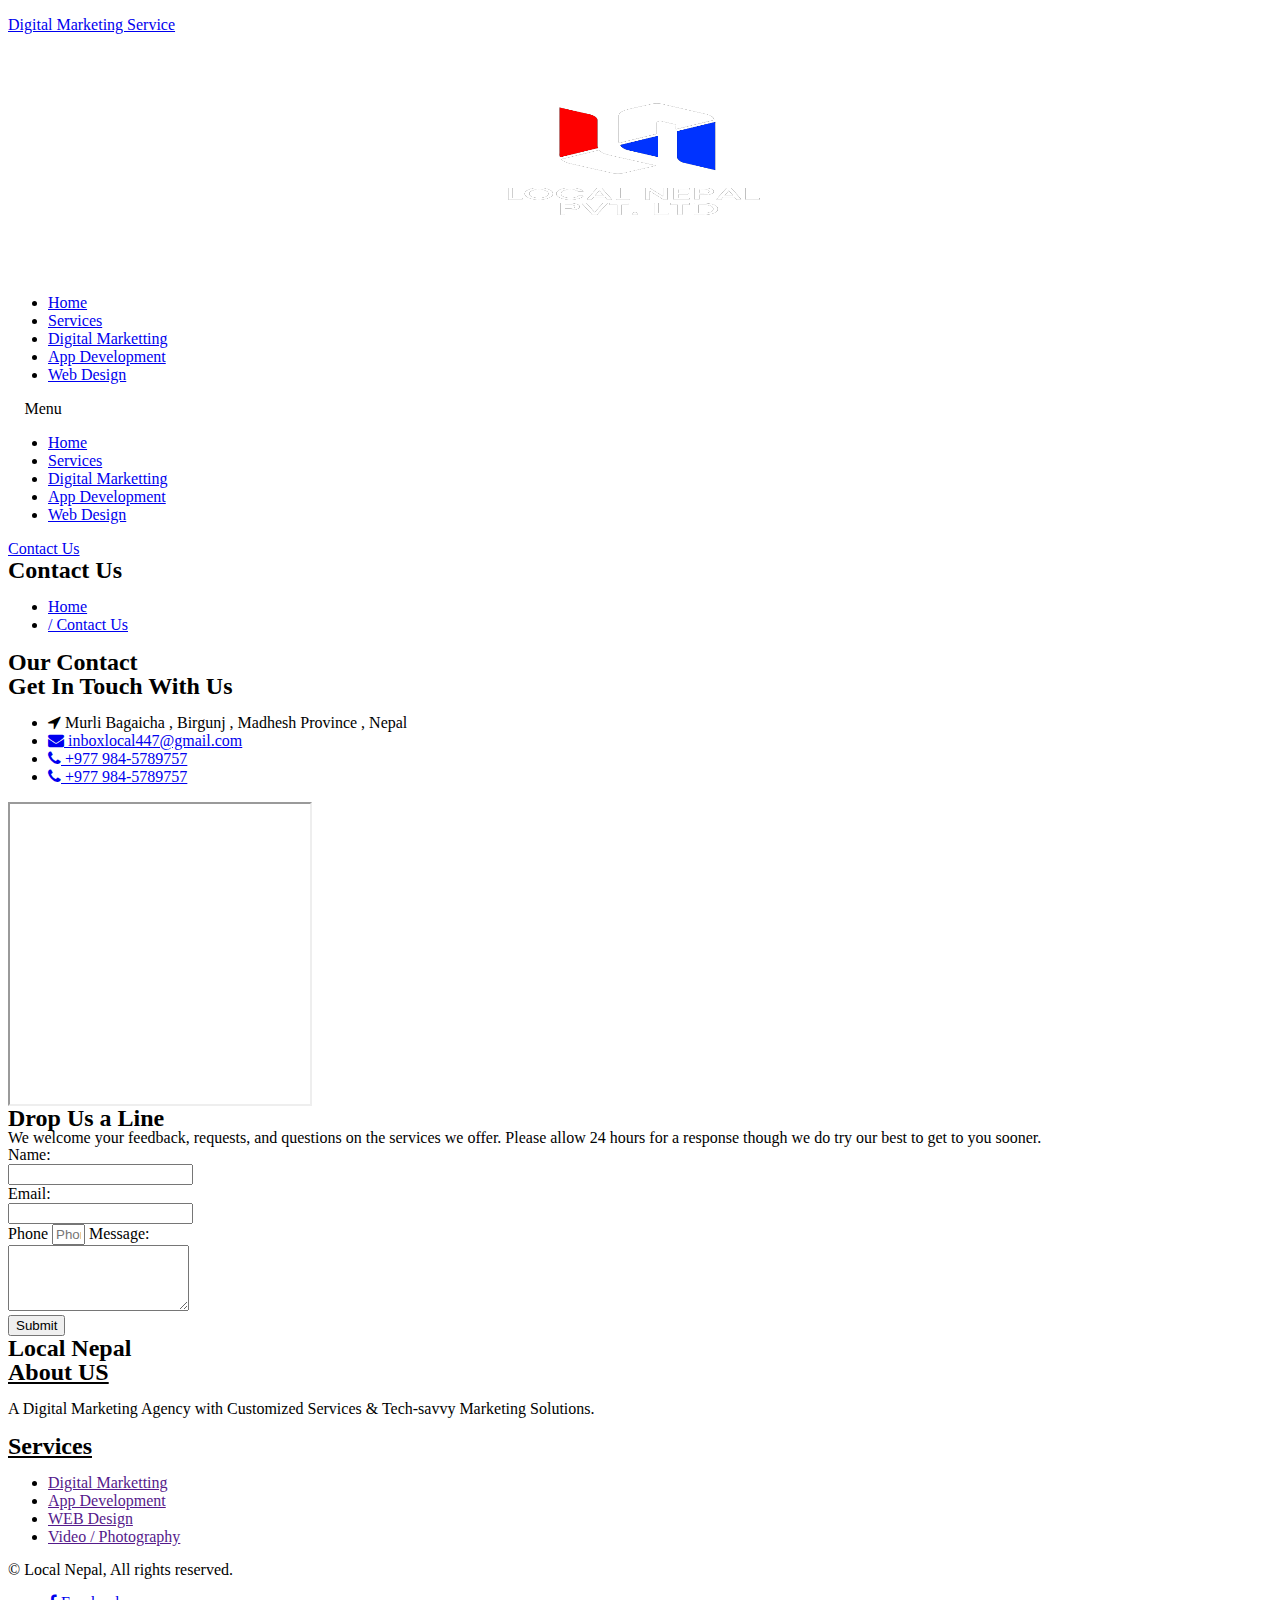
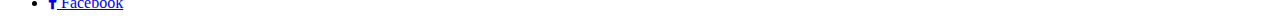
<file: contact.html>
<!DOCTYPE html>
<html lang="en-US" prefix="og: https://ogp.me/ns#">

<head>
    <meta charset="UTF-8" />
    <meta name="viewport" content="width=device-width, initial-scale=1" />
    <link rel="profile" href="http://gmpg.org/xfn/11" />
    <link rel="pingback" href="https://digital-marketingservice.com/xmlrpc.php" />

    <!-- Search Engine Optimization by Rank Math PRO - https://rankmath.com/ -->
    <title>Contact Us | Local Nepal</title>
    <meta name="description" content="If you’ve any questions related to our services, please contact Digital Marketing Service at +92 311 7583 246 &amp; we’ll get back to you as soon as possible!" />
    <meta name="robots" content="follow, index, max-snippet:-1, max-video-preview:-1, max-image-preview:large" />
    <link rel="canonical" href="contact.html" />
    <meta property="og:locale" content="en_US" />
    <meta property="og:type" content="article" />
    <meta property="og:title" content="Contact Us | Digital Marketing Service" />
    <meta property="og:description" content="If you’ve any questions related to our services, please contact Digital Marketing Service at +92 311 7583 246 &amp; we’ll get back to you as soon as possible!" />
    <meta property="og:url" content="contact.html" />
    <meta property="og:site_name" content="Digital Marketing Service" />
    <meta property="og:updated_time" content="2023-02-24T22:33:31-07:00" />
    <meta property="article:published_time" content="2021-06-03T06:22:41-07:00" />
    <meta property="article:modified_time" content="2023-02-24T22:33:31-07:00" />
    <meta name="twitter:card" content="summary_large_image" />
    <meta name="twitter:title" content="Contact Us | Digital Marketing Service" />
    <meta name="twitter:description" content="If you’ve any questions related to our services, please contact Digital Marketing Service at +92 311 7583 246 &amp; we’ll get back to you as soon as possible!" />
    <meta name="twitter:label1" content="Time to read" />
    <meta name="twitter:data1" content="Less than a minute" />
    <script type="application/ld+json" class="rank-math-schema-pro">
        {
            "@context": "https://schema.org",
            "@graph": [{
                "@type": ["ProfessionalService", "Organization"],
                "@id": "https://digital-marketingservice.com/#organization",
                "name": "Digital Marketing Service",
                "url": "https://digital-marketingservice.com",
                "logo": {
                    "@type": "ImageObject",
                    "@id": "wp-content\uploads\2022\04\cropped-Digital.png",
                    "url": "wp-content\uploads\2022\04\cropped-Digital.png",
                    "contentUrl": "wp-content\uploads\2022\04\cropped-Digital.png",
                    "caption": "Digital Marketing Service",
                    "inLanguage": "en-US",
                    "width": "500",
                    "height": "228"
                },
                "openingHours": ["Monday,Tuesday,Wednesday,Thursday,Friday,Saturday,Sunday 09:00-17:00"],
                "image": {
                    <!-- "@id": "wp-content\uploads\2022\04\cropped-Digital.png" -->
                }
            }, {
                "@type": "WebSite",
                "@id": "https://digital-marketingservice.com/#website",
                "url": "https://digital-marketingservice.com",
                "name": "Digital Marketing Service",
                "publisher": {
                    "@id": "https://digital-marketingservice.com/#organization"
                },
                "inLanguage": "en-US"
            }, {
                "@type": "WebPage",
                "@id": "contact.html#webpage",
                "url": "contact.html",
                "name": "Contact Us | Digital Marketing Service",
                "datePublished": "2021-06-03T06:22:41-07:00",
                "dateModified": "2023-02-24T22:33:31-07:00",
                "isPartOf": {
                    "@id": "https://digital-marketingservice.com/#website"
                },
                "inLanguage": "en-US"
            }, {
                "@type": "Person",
                "@id": "https://digital-marketingservice.com/author/admin/",
                "name": "admin",
                "url": "https://digital-marketingservice.com/author/admin/",
                "image": {
                    "@type": "ImageObject",
                    "@id": "https://secure.gravatar.com/avatar/7431fb9ab0f5abc7d41ee3e52b8997b1?s=96&amp;d=mm&amp;r=g",
                    "url": "https://secure.gravatar.com/avatar/7431fb9ab0f5abc7d41ee3e52b8997b1?s=96&amp;d=mm&amp;r=g",
                    "caption": "admin",
                    "inLanguage": "en-US"
                },
                "sameAs": ["https://digital-marketingservice.com"],
                "worksFor": {
                    "@id": "https://digital-marketingservice.com/#organization"
                }
            }, {
                "@type": "Article",
                "headline": "Contact Us | Digital Marketing Service",
                "datePublished": "2021-06-03T06:22:41-07:00",
                "dateModified": "2023-02-24T22:33:31-07:00",
                "author": {
                    "@id": "https://digital-marketingservice.com/author/admin/",
                    "name": "admin"
                },
                "publisher": {
                    "@id": "https://digital-marketingservice.com/#organization"
                },
                "description": "If you\u2019ve any questions related to our services, please contact Digital Marketing Service at +92 311 7583 246 &amp; we\u2019ll get back to you as soon as possible!",
                "name": "Contact Us | Digital Marketing Service",
                "@id": "contact.html#richSnippet",
                "isPartOf": {
                    "@id": "contact.html#webpage"
                },
                "inLanguage": "en-US",
                "mainEntityOfPage": {
                    "@id": "contact.html#webpage"
                }
            }]
        }
    </script>
    <!-- /Rank Math WordPress SEO plugin -->
    <link rel="stylesheet" href="https://cdnjs.cloudflare.com/ajax/libs/font-awesome/4.7.0/css/font-awesome.min.css">
    <link rel="alternate" type="application/rss+xml" title="Digital Marketing Service &raquo; Feed" href="https://digital-marketingservice.com/feed/" />
    <link rel="alternate" type="application/rss+xml" title="Digital Marketing Service &raquo; Comments Feed" href="https://digital-marketingservice.com/comments/feed/" />
    <script>
        window._wpemojiSettings = {
            "baseUrl": "https:\/\/s.w.org\/images\/core\/emoji\/14.0.0\/72x72\/",
            "ext": ".png",
            "svgUrl": "https:\/\/s.w.org\/images\/core\/emoji\/14.0.0\/svg\/",
            "svgExt": ".svg",
            "source": {
                "concatemoji": "https:\/\/digital-marketingservice.com\/wp-includes\/js\/wp-emoji-release.min.js?ver=6.3.1"
            }
        };
        /*! This file is auto-generated */
        ! function(i, n) {
            var o, s, e;

            function c(e) {
                try {
                    var t = {
                        supportTests: e,
                        timestamp: (new Date).valueOf()
                    };
                    sessionStorage.setItem(o, JSON.stringify(t))
                } catch (e) {}
            }

            function p(e, t, n) {
                e.clearRect(0, 0, e.canvas.width, e.canvas.height), e.fillText(t, 0, 0);
                var t = new Uint32Array(e.getImageData(0, 0, e.canvas.width, e.canvas.height).data),
                    r = (e.clearRect(0, 0, e.canvas.width, e.canvas.height), e.fillText(n, 0, 0), new Uint32Array(e.getImageData(0, 0, e.canvas.width, e.canvas.height).data));
                return t.every(function(e, t) {
                    return e === r[t]
                })
            }

            function u(e, t, n) {
                switch (t) {
                    case "flag":
                        return n(e, "\ud83c\udff3\ufe0f\u200d\u26a7\ufe0f", "\ud83c\udff3\ufe0f\u200b\u26a7\ufe0f") ? !1 : !n(e, "\ud83c\uddfa\ud83c\uddf3", "\ud83c\uddfa\u200b\ud83c\uddf3") && !n(e, "\ud83c\udff4\udb40\udc67\udb40\udc62\udb40\udc65\udb40\udc6e\udb40\udc67\udb40\udc7f", "\ud83c\udff4\u200b\udb40\udc67\u200b\udb40\udc62\u200b\udb40\udc65\u200b\udb40\udc6e\u200b\udb40\udc67\u200b\udb40\udc7f");
                    case "emoji":
                        return !n(e, "\ud83e\udef1\ud83c\udffb\u200d\ud83e\udef2\ud83c\udfff", "\ud83e\udef1\ud83c\udffb\u200b\ud83e\udef2\ud83c\udfff")
                }
                return !1
            }

            function f(e, t, n) {
                var r = "undefined" != typeof WorkerGlobalScope && self instanceof WorkerGlobalScope ? new OffscreenCanvas(300, 150) : i.createElement("canvas"),
                    a = r.getContext("2d", {
                        willReadFrequently: !0
                    }),
                    o = (a.textBaseline = "top", a.font = "600 32px Arial", {});
                return e.forEach(function(e) {
                    o[e] = t(a, e, n)
                }), o
            }

            function t(e) {
                var t = i.createElement("script");
                t.src = e, t.defer = !0, i.head.appendChild(t)
            }
            "undefined" != typeof Promise && (o = "wpEmojiSettingsSupports", s = ["flag", "emoji"], n.supports = {
                everything: !0,
                everythingExceptFlag: !0
            }, e = new Promise(function(e) {
                i.addEventListener("DOMContentLoaded", e, {
                    once: !0
                })
            }), new Promise(function(t) {
                var n = function() {
                    try {
                        var e = JSON.parse(sessionStorage.getItem(o));
                        if ("object" == typeof e && "number" == typeof e.timestamp && (new Date).valueOf() < e.timestamp + 604800 && "object" == typeof e.supportTests) return e.supportTests
                    } catch (e) {}
                    return null
                }();
                if (!n) {
                    if ("undefined" != typeof Worker && "undefined" != typeof OffscreenCanvas && "undefined" != typeof URL && URL.createObjectURL && "undefined" != typeof Blob) try {
                        var e = "postMessage(" + f.toString() + "(" + [JSON.stringify(s), u.toString(), p.toString()].join(",") + "));",
                            r = new Blob([e], {
                                type: "text/javascript"
                            }),
                            a = new Worker(URL.createObjectURL(r), {
                                name: "wpTestEmojiSupports"
                            });
                        return void(a.onmessage = function(e) {
                            c(n = e.data), a.terminate(), t(n)
                        })
                    } catch (e) {}
                    c(n = f(s, u, p))
                }
                t(n)
            }).then(function(e) {
                for (var t in e) n.supports[t] = e[t], n.supports.everything = n.supports.everything && n.supports[t], "flag" !== t && (n.supports.everythingExceptFlag = n.supports.everythingExceptFlag && n.supports[t]);
                n.supports.everythingExceptFlag = n.supports.everythingExceptFlag && !n.supports.flag, n.DOMReady = !1, n.readyCallback = function() {
                    n.DOMReady = !0
                }
            }).then(function() {
                return e
            }).then(function() {
                var e;
                n.supports.everything || (n.readyCallback(), (e = n.source || {}).concatemoji ? t(e.concatemoji) : e.wpemoji && e.twemoji && (t(e.twemoji), t(e.wpemoji)))
            }))
        }((window, document), window._wpemojiSettings);
    </script>
    <style>
        img.wp-smiley,
        img.emoji {
            display: inline !important;
            border: none !important;
            box-shadow: none !important;
            height: 1em !important;
            width: 1em !important;
            margin: 0 0.07em !important;
            vertical-align: -0.1em !important;
            background: none !important;
            padding: 0 !important;
        }
    </style>
    <link rel='stylesheet' id='wp-block-library-css' href='https://digital-marketingservice.com/wp-includes/css/dist/block-library/style.min.css?ver=6.3.1' media='all' />
    <style id='classic-theme-styles-inline-css'>
        /*! This file is auto-generated */

        .wp-block-button__link {
            color: #fff;
            background-color: #32373c;
            border-radius: 9999px;
            box-shadow: none;
            text-decoration: none;
            padding: calc(.667em + 2px) calc(1.333em + 2px);
            font-size: 1.125em
        }

        .wp-block-file__button {
            background: #32373c;
            color: #fff;
            text-decoration: none
        }
    </style>
    <style id='global-styles-inline-css'>
        body {
            --wp--preset--color--black: #000000;
            --wp--preset--color--cyan-bluish-gray: #abb8c3;
            --wp--preset--color--white: #ffffff;
            --wp--preset--color--pale-pink: #f78da7;
            --wp--preset--color--vivid-red: #cf2e2e;
            --wp--preset--color--luminous-vivid-orange: #ff6900;
            --wp--preset--color--luminous-vivid-amber: #fcb900;
            --wp--preset--color--light-green-cyan: #7bdcb5;
            --wp--preset--color--vivid-green-cyan: #00d084;
            --wp--preset--color--pale-cyan-blue: #8ed1fc;
            --wp--preset--color--vivid-cyan-blue: #0693e3;
            --wp--preset--color--vivid-purple: #9b51e0;
            --wp--preset--gradient--vivid-cyan-blue-to-vivid-purple: linear-gradient(135deg, rgba(6, 147, 227, 1) 0%, rgb(155, 81, 224) 100%);
            --wp--preset--gradient--light-green-cyan-to-vivid-green-cyan: linear-gradient(135deg, rgb(122, 220, 180) 0%, rgb(0, 208, 130) 100%);
            --wp--preset--gradient--luminous-vivid-amber-to-luminous-vivid-orange: linear-gradient(135deg, rgba(252, 185, 0, 1) 0%, rgba(255, 105, 0, 1) 100%);
            --wp--preset--gradient--luminous-vivid-orange-to-vivid-red: linear-gradient(135deg, rgba(255, 105, 0, 1) 0%, rgb(207, 46, 46) 100%);
            --wp--preset--gradient--very-light-gray-to-cyan-bluish-gray: linear-gradient(135deg, rgb(238, 238, 238) 0%, rgb(169, 184, 195) 100%);
            --wp--preset--gradient--cool-to-warm-spectrum: linear-gradient(135deg, rgb(74, 234, 220) 0%, rgb(151, 120, 209) 20%, rgb(207, 42, 186) 40%, rgb(238, 44, 130) 60%, rgb(251, 105, 98) 80%, rgb(254, 248, 76) 100%);
            --wp--preset--gradient--blush-light-purple: linear-gradient(135deg, rgb(255, 206, 236) 0%, rgb(152, 150, 240) 100%);
            --wp--preset--gradient--blush-bordeaux: linear-gradient(135deg, rgb(254, 205, 165) 0%, rgb(254, 45, 45) 50%, rgb(107, 0, 62) 100%);
            --wp--preset--gradient--luminous-dusk: linear-gradient(135deg, rgb(255, 203, 112) 0%, rgb(199, 81, 192) 50%, rgb(65, 88, 208) 100%);
            --wp--preset--gradient--pale-ocean: linear-gradient(135deg, rgb(255, 245, 203) 0%, rgb(182, 227, 212) 50%, rgb(51, 167, 181) 100%);
            --wp--preset--gradient--electric-grass: linear-gradient(135deg, rgb(202, 248, 128) 0%, rgb(113, 206, 126) 100%);
            --wp--preset--gradient--midnight: linear-gradient(135deg, rgb(2, 3, 129) 0%, rgb(40, 116, 252) 100%);
            --wp--preset--font-size--small: 13px;
            --wp--preset--font-size--medium: 20px;
            --wp--preset--font-size--large: 36px;
            --wp--preset--font-size--x-large: 42px;
            --wp--preset--spacing--20: 0.44rem;
            --wp--preset--spacing--30: 0.67rem;
            --wp--preset--spacing--40: 1rem;
            --wp--preset--spacing--50: 1.5rem;
            --wp--preset--spacing--60: 2.25rem;
            --wp--preset--spacing--70: 3.38rem;
            --wp--preset--spacing--80: 5.06rem;
            --wp--preset--shadow--natural: 6px 6px 9px rgba(0, 0, 0, 0.2);
            --wp--preset--shadow--deep: 12px 12px 50px rgba(0, 0, 0, 0.4);
            --wp--preset--shadow--sharp: 6px 6px 0px rgba(0, 0, 0, 0.2);
            --wp--preset--shadow--outlined: 6px 6px 0px -3px rgba(255, 255, 255, 1), 6px 6px rgba(0, 0, 0, 1);
            --wp--preset--shadow--crisp: 6px 6px 0px rgba(0, 0, 0, 1);
        }

        :where(.is-layout-flex) {
            gap: 0.5em;
        }

        :where(.is-layout-grid) {
            gap: 0.5em;
        }

        body .is-layout-flow>.alignleft {
            float: left;
            margin-inline-start: 0;
            margin-inline-end: 2em;
        }

        body .is-layout-flow>.alignright {
            float: right;
            margin-inline-start: 2em;
            margin-inline-end: 0;
        }

        body .is-layout-flow>.aligncenter {
            margin-left: auto !important;
            margin-right: auto !important;
        }

        body .is-layout-constrained>.alignleft {
            float: left;
            margin-inline-start: 0;
            margin-inline-end: 2em;
        }

        body .is-layout-constrained>.alignright {
            float: right;
            margin-inline-start: 2em;
            margin-inline-end: 0;
        }

        body .is-layout-constrained>.aligncenter {
            margin-left: auto !important;
            margin-right: auto !important;
        }

        body .is-layout-constrained> :where(:not(.alignleft):not(.alignright):not(.alignfull)) {
            max-width: var(--wp--style--global--content-size);
            margin-left: auto !important;
            margin-right: auto !important;
        }

        body .is-layout-constrained>.alignwide {
            max-width: var(--wp--style--global--wide-size);
        }

        body .is-layout-flex {
            display: flex;
        }

        body .is-layout-flex {
            flex-wrap: wrap;
            align-items: center;
        }

        body .is-layout-flex>* {
            margin: 0;
        }

        body .is-layout-grid {
            display: grid;
        }

        body .is-layout-grid>* {
            margin: 0;
        }

        :where(.wp-block-columns.is-layout-flex) {
            gap: 2em;
        }

        :where(.wp-block-columns.is-layout-grid) {
            gap: 2em;
        }

        :where(.wp-block-post-template.is-layout-flex) {
            gap: 1.25em;
        }

        :where(.wp-block-post-template.is-layout-grid) {
            gap: 1.25em;
        }

        .has-black-color {
            color: var(--wp--preset--color--black) !important;
        }

        .has-cyan-bluish-gray-color {
            color: var(--wp--preset--color--cyan-bluish-gray) !important;
        }

        .has-white-color {
            color: var(--wp--preset--color--white) !important;
        }

        .has-pale-pink-color {
            color: var(--wp--preset--color--pale-pink) !important;
        }

        .has-vivid-red-color {
            color: var(--wp--preset--color--vivid-red) !important;
        }

        .has-luminous-vivid-orange-color {
            color: var(--wp--preset--color--luminous-vivid-orange) !important;
        }

        .has-luminous-vivid-amber-color {
            color: var(--wp--preset--color--luminous-vivid-amber) !important;
        }

        .has-light-green-cyan-color {
            color: var(--wp--preset--color--light-green-cyan) !important;
        }

        .has-vivid-green-cyan-color {
            color: var(--wp--preset--color--vivid-green-cyan) !important;
        }

        .has-pale-cyan-blue-color {
            color: var(--wp--preset--color--pale-cyan-blue) !important;
        }

        .has-vivid-cyan-blue-color {
            color: var(--wp--preset--color--vivid-cyan-blue) !important;
        }

        .has-vivid-purple-color {
            color: var(--wp--preset--color--vivid-purple) !important;
        }

        .has-black-background-color {
            background-color: var(--wp--preset--color--black) !important;
        }

        .has-cyan-bluish-gray-background-color {
            background-color: var(--wp--preset--color--cyan-bluish-gray) !important;
        }

        .has-white-background-color {
            background-color: var(--wp--preset--color--white) !important;
        }

        .has-pale-pink-background-color {
            background-color: var(--wp--preset--color--pale-pink) !important;
        }

        .has-vivid-red-background-color {
            background-color: var(--wp--preset--color--vivid-red) !important;
        }

        .has-luminous-vivid-orange-background-color {
            background-color: var(--wp--preset--color--luminous-vivid-orange) !important;
        }

        .has-luminous-vivid-amber-background-color {
            background-color: var(--wp--preset--color--luminous-vivid-amber) !important;
        }

        .has-light-green-cyan-background-color {
            background-color: var(--wp--preset--color--light-green-cyan) !important;
        }

        .has-vivid-green-cyan-background-color {
            background-color: var(--wp--preset--color--vivid-green-cyan) !important;
        }

        .has-pale-cyan-blue-background-color {
            background-color: var(--wp--preset--color--pale-cyan-blue) !important;
        }

        .has-vivid-cyan-blue-background-color {
            background-color: var(--wp--preset--color--vivid-cyan-blue) !important;
        }

        .has-vivid-purple-background-color {
            background-color: var(--wp--preset--color--vivid-purple) !important;
        }

        .has-black-border-color {
            border-color: var(--wp--preset--color--black) !important;
        }

        .has-cyan-bluish-gray-border-color {
            border-color: var(--wp--preset--color--cyan-bluish-gray) !important;
        }

        .has-white-border-color {
            border-color: var(--wp--preset--color--white) !important;
        }

        .has-pale-pink-border-color {
            border-color: var(--wp--preset--color--pale-pink) !important;
        }

        .has-vivid-red-border-color {
            border-color: var(--wp--preset--color--vivid-red) !important;
        }

        .has-luminous-vivid-orange-border-color {
            border-color: var(--wp--preset--color--luminous-vivid-orange) !important;
        }

        .has-luminous-vivid-amber-border-color {
            border-color: var(--wp--preset--color--luminous-vivid-amber) !important;
        }

        .has-light-green-cyan-border-color {
            border-color: var(--wp--preset--color--light-green-cyan) !important;
        }

        .has-vivid-green-cyan-border-color {
            border-color: var(--wp--preset--color--vivid-green-cyan) !important;
        }

        .has-pale-cyan-blue-border-color {
            border-color: var(--wp--preset--color--pale-cyan-blue) !important;
        }

        .has-vivid-cyan-blue-border-color {
            border-color: var(--wp--preset--color--vivid-cyan-blue) !important;
        }

        .has-vivid-purple-border-color {
            border-color: var(--wp--preset--color--vivid-purple) !important;
        }

        .has-vivid-cyan-blue-to-vivid-purple-gradient-background {
            background: var(--wp--preset--gradient--vivid-cyan-blue-to-vivid-purple) !important;
        }

        .has-light-green-cyan-to-vivid-green-cyan-gradient-background {
            background: var(--wp--preset--gradient--light-green-cyan-to-vivid-green-cyan) !important;
        }

        .has-luminous-vivid-amber-to-luminous-vivid-orange-gradient-background {
            background: var(--wp--preset--gradient--luminous-vivid-amber-to-luminous-vivid-orange) !important;
        }

        .has-luminous-vivid-orange-to-vivid-red-gradient-background {
            background: var(--wp--preset--gradient--luminous-vivid-orange-to-vivid-red) !important;
        }

        .has-very-light-gray-to-cyan-bluish-gray-gradient-background {
            background: var(--wp--preset--gradient--very-light-gray-to-cyan-bluish-gray) !important;
        }

        .has-cool-to-warm-spectrum-gradient-background {
            background: var(--wp--preset--gradient--cool-to-warm-spectrum) !important;
        }

        .has-blush-light-purple-gradient-background {
            background: var(--wp--preset--gradient--blush-light-purple) !important;
        }

        .has-blush-bordeaux-gradient-background {
            background: var(--wp--preset--gradient--blush-bordeaux) !important;
        }

        .has-luminous-dusk-gradient-background {
            background: var(--wp--preset--gradient--luminous-dusk) !important;
        }

        .has-pale-ocean-gradient-background {
            background: var(--wp--preset--gradient--pale-ocean) !important;
        }

        .has-electric-grass-gradient-background {
            background: var(--wp--preset--gradient--electric-grass) !important;
        }

        .has-midnight-gradient-background {
            background: var(--wp--preset--gradient--midnight) !important;
        }

        .has-small-font-size {
            font-size: var(--wp--preset--font-size--small) !important;
        }

        .has-medium-font-size {
            font-size: var(--wp--preset--font-size--medium) !important;
        }

        .has-large-font-size {
            font-size: var(--wp--preset--font-size--large) !important;
        }

        .has-x-large-font-size {
            font-size: var(--wp--preset--font-size--x-large) !important;
        }

        .wp-block-navigation a:where(:not(.wp-element-button)) {
            color: inherit;
        }

        :where(.wp-block-post-template.is-layout-flex) {
            gap: 1.25em;
        }

        :where(.wp-block-post-template.is-layout-grid) {
            gap: 1.25em;
        }

        :where(.wp-block-columns.is-layout-flex) {
            gap: 2em;
        }

        :where(.wp-block-columns.is-layout-grid) {
            gap: 2em;
        }

        .wp-block-pullquote {
            font-size: 1.5em;
            line-height: 1.6;
        }
    </style>
    <link rel='stylesheet' id='wpa-css-css' href='https://digital-marketingservice.com/wp-content/plugins/honeypot/includes/css/wpa.css?ver=2.1.4' media='all' />
    <link rel='stylesheet' id='hfe-style-css' href='https://digital-marketingservice.com/wp-content/plugins/header-footer-elementor/assets/css/header-footer-elementor.css?ver=1.6.14' media='all' />
    <link rel='stylesheet' id='elementor-icons-css' href='https://digital-marketingservice.com/wp-content/plugins/elementor/assets/lib/eicons/css/elementor-icons.min.css?ver=5.20.0' media='all' />
    <link rel='stylesheet' id='elementor-frontend-css' href='https://digital-marketingservice.com/wp-content/plugins/elementor/assets/css/frontend-lite.min.css?ver=3.13.4' media='all' />
    <link rel='stylesheet' id='swiper-css' href='https://digital-marketingservice.com/wp-content/plugins/elementor/assets/lib/swiper/css/swiper.min.css?ver=5.3.6' media='all' />
    <link rel='stylesheet' id='elementor-post-1853-css' href='https://digital-marketingservice.com/wp-content/uploads/elementor/css/post-1853.css?ver=1683100936' media='all' />
    <link rel='stylesheet' id='elementor-pro-css' href='https://digital-marketingservice.com/wp-content/plugins/elementor-pro/assets/css/frontend-lite.min.css?ver=3.7.2' media='all' />
    <link rel='stylesheet' id='elementor-post-848-css' href='https://digital-marketingservice.com/wp-content/uploads/elementor/css/post-848.css?ver=1683109957' media='all' />
    <link rel='stylesheet' id='hfe-widgets-style-css' href='https://digital-marketingservice.com/wp-content/plugins/header-footer-elementor/inc/widgets-css/frontend.css?ver=1.6.14' media='all' />
    <link rel='stylesheet' id='elementor-post-2148-css' href='https://digital-marketingservice.com/wp-content/uploads/elementor/css/post-2148.css?ver=1683109957' media='all' />
    <link rel='stylesheet' id='elementor-post-2147-css' href='https://digital-marketingservice.com/wp-content/uploads/elementor/css/post-2147.css?ver=1683100936' media='all' />
    <link rel='stylesheet' id='hello-elementor-css' href='https://digital-marketingservice.com/wp-content/themes/hello-elementor/style.min.css?ver=2.6.1' media='all' />
    <link rel='stylesheet' id='hello-elementor-theme-style-css' href='https://digital-marketingservice.com/wp-content/themes/hello-elementor/theme.min.css?ver=2.6.1' media='all' />
    <link rel='stylesheet' id='skb-cife-elegant_icon-css' href='https://digital-marketingservice.com/wp-content/plugins/skyboot-custom-icons-for-elementor/assets/css/elegant.css?ver=1.0.6' media='all' />
    <link rel='stylesheet' id='skb-cife-linearicons_icon-css' href='https://digital-marketingservice.com/wp-content/plugins/skyboot-custom-icons-for-elementor/assets/css/linearicons.css?ver=1.0.6' media='all' />
    <link rel='stylesheet' id='skb-cife-themify_icon-css' href='https://digital-marketingservice.com/wp-content/plugins/skyboot-custom-icons-for-elementor/assets/css/themify.css?ver=1.0.6' media='all' />
    <link rel='stylesheet' id='google-fonts-1-css' href='https://fonts.googleapis.com/css?family=DM+Sans%3A100%2C100italic%2C200%2C200italic%2C300%2C300italic%2C400%2C400italic%2C500%2C500italic%2C600%2C600italic%2C700%2C700italic%2C800%2C800italic%2C900%2C900italic%7CRaleway%3A100%2C100italic%2C200%2C200italic%2C300%2C300italic%2C400%2C400italic%2C500%2C500italic%2C600%2C600italic%2C700%2C700italic%2C800%2C800italic%2C900%2C900italic%7CHeebo%3A100%2C100italic%2C200%2C200italic%2C300%2C300italic%2C400%2C400italic%2C500%2C500italic%2C600%2C600italic%2C700%2C700italic%2C800%2C800italic%2C900%2C900italic&#038;display=auto&#038;ver=6.3.1'
        media='all' />
    <link rel='stylesheet' id='elementor-icons-shared-0-css' href='https://digital-marketingservice.com/wp-content/plugins/elementor/assets/lib/font-awesome/css/fontawesome.min.css?ver=5.15.3' media='all' />
    <link rel='stylesheet' id='elementor-icons-fa-solid-css' href='https://digital-marketingservice.com/wp-content/plugins/elementor/assets/lib/font-awesome/css/solid.min.css?ver=5.15.3' media='all' />
    <link rel='stylesheet' id='elementor-icons-skb_cife-elegant-icon-css' href='https://digital-marketingservice.com/wp-content/plugins/skyboot-custom-icons-for-elementor/assets/css/elegant.css?ver=1.0.6' media='all' />
    <link rel='stylesheet' id='elementor-icons-fa-brands-css' href='https://digital-marketingservice.com/wp-content/plugins/elementor/assets/lib/font-awesome/css/brands.min.css?ver=5.15.3' media='all' />
    <link rel="preconnect" href="https://fonts.gstatic.com/" crossorigin>
    <script src='https://digital-marketingservice.com/wp-includes/js/jquery/jquery.min.js?ver=3.7.0' id='jquery-core-js'></script>
    <script src='https://digital-marketingservice.com/wp-includes/js/jquery/jquery-migrate.min.js?ver=3.4.1' id='jquery-migrate-js'></script>
    <link rel="https://api.w.org/" href="https://digital-marketingservice.com/wp-json/" />
    <link rel="alternate" type="application/json" href="https://digital-marketingservice.com/wp-json/wp/v2/pages/848" />
    <link rel="EditURI" type="application/rsd+xml" title="RSD" href="https://digital-marketingservice.com/xmlrpc.php?rsd" />
    <meta name="generator" content="WordPress 6.3.1" />
    <link rel='shortlink' href='https://digital-marketingservice.com/?p=848' />
    <link rel="alternate" type="application/json+oembed" href="https://digital-marketingservice.com/wp-json/oembed/1.0/embed?url=https%3A%2F%2Fdigital-marketingservice.com%2Fcontact%2F" />
    <link rel="alternate" type="text/xml+oembed" href="https://digital-marketingservice.com/wp-json/oembed/1.0/embed?url=https%3A%2F%2Fdigital-marketingservice.com%2Fcontact%2F&#038;format=xml" />
    <meta name="generator" content="Elementor 3.13.4; features: e_dom_optimization, e_optimized_assets_loading, e_optimized_css_loading, a11y_improvements, additional_custom_breakpoints; settings: css_print_method-external, google_font-enabled, font_display-auto">
    <link rel="icon" href="wp-content\uploads\2022\04\cropped-Digital.png" sizes="32x32" />
    <link rel="icon" href="wp-content\uploads\2022\04\cropped-Digital.png" sizes="192x192" />
    <link rel="apple-touch-icon" href="wp-content\uploads\2022\04\cropped-Digital.png" />
    <meta name="msapplication-TileImage" content="wp-content\uploads\2022\04\cropped-Digital.png" />
    <style id="wp-custom-css">
        h1.entry-title {
            display: none;
        }
    </style>
</head>

<body class="page-template-default page page-id-848 wp-custom-logo ehf-header ehf-footer ehf-template-hello-elementor ehf-stylesheet-hello-elementor elementor-default elementor-kit-1853 elementor-page elementor-page-848">
    <div id="page" class="hfeed site">

        <header id="masthead" itemscope="itemscope" itemtype="https://schema.org/WPHeader">
            <p class="main-title bhf-hidden" itemprop="headline"><a href="https://digital-marketingservice.com" title="Digital Marketing Service" rel="home">Digital Marketing Service</a></p>
            <div data-elementor-type="wp-post" data-elementor-id="2148" class="elementor elementor-2148">
                <section class="elementor-section elementor-top-section elementor-element elementor-element-1881bcd elementor-section-content-middle elementor-section-boxed elementor-section-height-default elementor-section-height-default" data-id="1881bcd" data-element_type="section"
                    data-settings="{&quot;background_background&quot;:&quot;classic&quot;}">
                    <div class="elementor-container elementor-column-gap-default">
                        <div class="elementor-column elementor-col-33 elementor-top-column elementor-element elementor-element-21dc6ce" data-id="21dc6ce" data-element_type="column">
                            <div class="elementor-widget-wrap elementor-element-populated">
                                <div class="elementor-element elementor-element-6642007 elementor-widget elementor-widget-image" data-id="6642007" data-element_type="widget" data-widget_type="image.default">
                                    <div class="elementor-widget-container">
                                        <style>
                                            /*! elementor - v3.13.3 - 28-05-2023 */

                                            .elementor-widget-image {
                                                text-align: center
                                            }

                                            .elementor-widget-image a {
                                                display: inline-block
                                            }

                                            .elementor-widget-image a img[src$=".svg"] {
                                                width: 48px
                                            }

                                            .elementor-widget-image img {
                                                vertical-align: middle;
                                                display: inline-block
                                            }
                                        </style> <img width="500" height="228" src="wp-content\uploads\2022\04\cropped-Digital.png" class="attachment-large size-large wp-image-1219" alt="" srcset="wp-content\uploads\2022\04\cropped-Digital.png 500w, wp-content\uploads\2022\04\cropped-Digital.png 300w, wp-content\uploads\2022\04\cropped-Digital.png 200w"
                                            sizes="(max-width: 500px) 100vw, 500px" /> </div>
                                </div>
                            </div>
                        </div>
                        <div class="elementor-column elementor-col-33 elementor-top-column elementor-element elementor-element-15934838" data-id="15934838" data-element_type="column">
                            <div class="elementor-widget-wrap elementor-element-populated">
                                <div class="elementor-element elementor-element-3ddf626c elementor-nav-menu__align-left elementor-nav-menu--stretch elementor-nav-menu--dropdown-tablet elementor-nav-menu__text-align-aside elementor-nav-menu--toggle elementor-nav-menu--burger elementor-widget elementor-widget-nav-menu"
                                    data-id="3ddf626c" data-element_type="widget" data-settings="{&quot;submenu_icon&quot;:{&quot;value&quot;:&quot;&lt;i class=\&quot;fas fa-angle-down\&quot;&gt;&lt;\/i&gt;&quot;,&quot;library&quot;:&quot;fa-solid&quot;},&quot;full_width&quot;:&quot;stretch&quot;,&quot;layout&quot;:&quot;horizontal&quot;,&quot;toggle&quot;:&quot;burger&quot;}"
                                    data-widget_type="nav-menu.default">
                                    <div class="elementor-widget-container">
                                        <link rel="stylesheet" href="https://digital-marketingservice.com/wp-content/plugins/elementor-pro/assets/css/widget-nav-menu.min.css">
                                        <nav migration_allowed="1" migrated="0" role="navigation" class="elementor-nav-menu--main elementor-nav-menu__container elementor-nav-menu--layout-horizontal e--pointer-none">
                                            <ul id="menu-1-3ddf626c" class="elementor-nav-menu"><li class="menu-item menu-item-type-post_type menu-item-object-page menu-item-home current-menu-item page_item page-item-6 current_page_item menu-item-20"><a href="index.html" aria-current="page" >Home</a></li>
                                                <li class="menu-item menu-item-type-post_type menu-item-object-page menu-item-2017"><a href="contact.html" class="elementor-item">Services</a></li>
                                                <li class="menu-item menu-item-type-post_type menu-item-object-page menu-item-2016"><a href="contact.html" class="elementor-item">Digital Marketting</a></li>
                                                <li class="menu-item menu-item-type-post_type menu-item-object-page menu-item-2015"><a href="contact.html" class="elementor-item">App Development</a></li>
                                                <li class="menu-item menu-item-type-post_type menu-item-object-page menu-item-2020"><a href="contact.html" class="elementor-item">Web Design</a></li>
                                                <!-- <li class="menu-item menu-item-type-post_type menu-item-object-page menu-item-2018"><a href="https://digital-marketingservice.com/social-media-marketing/" class="elementor-item">Social Media Marketing</a></li> -->
                                                <!-- <li class="menu-item menu-item-type-post_type menu-item-object-page menu-item-2165"><a href="https://digital-marketingservice.com/blog/" class="elementor-item">Blog</a></li> -->
                                                </ul>			</nav>
                                                                    <div class="elementor-menu-toggle" role="button" tabindex="0" aria-label="Menu Toggle" aria-expanded="false">
                                                            <i aria-hidden="true" role="presentation" class="elementor-menu-toggle__icon--open fas fa-plus-circle"></i><i aria-hidden="true" role="presentation" class="elementor-menu-toggle__icon--close eicon-close"></i>			<span class="elementor-screen-only">Menu</span>
                                                        </div>
                                                            <nav class="elementor-nav-menu--dropdown elementor-nav-menu__container" role="navigation" aria-hidden="true">
                                                                <ul id="menu-2-3ddf626c" class="elementor-nav-menu"><li class="menu-item menu-item-type-post_type menu-item-object-page menu-item-home current-menu-item page_item page-item-6 current_page_item menu-item-20"><a href="index.html" aria-current="page" >Home</a></li>
                                                <li class="menu-item menu-item-type-post_type menu-item-object-page menu-item-2017"><a href="contact.html" class="elementor-item" tabindex="-1">Services</a></li>
                                                <li class="menu-item menu-item-type-post_type menu-item-object-page menu-item-2016"><a href="contact.html" class="elementor-item" tabindex="-1">Digital Marketting</a></li>
                                                <li class="menu-item menu-item-type-post_type menu-item-object-page menu-item-2015"><a href="contact.html" class="elementor-item" tabindex="-1">App Development</a></li>
                                                <li class="menu-item menu-item-type-post_type menu-item-object-page menu-item-2020"><a href="contact.html" class="elementor-item" tabindex="-1">Web Design</a></li>
                                                <!-- <li class="menu-item menu-item-type-post_type menu-item-object-page menu-item-2018"><a href="https://digital-marketingservice.com/social-media-marketing/" class="elementor-item" tabindex="-1">Social Media Marketing</a></li> -->
                                                <!-- <li class="menu-item menu-item-type-post_type menu-item-object-page menu-item-2165"><a href="https://digital-marketingservice.com/blog/" class="elementor-item" tabindex="-1">Blog</a></li> -->
                                                </ul>
                                        </nav>
                                    </div>
                                </div>
                            </div>
                        </div>
                        <div class="elementor-column elementor-col-33 elementor-top-column elementor-element elementor-element-8837cd" data-id="8837cd" data-element_type="column">
                            <div class="elementor-widget-wrap elementor-element-populated">
                                <div class="elementor-element elementor-element-69a5c527 elementor-align-center elementor-widget elementor-widget-button" data-id="69a5c527" data-element_type="widget" data-widget_type="button.default">
                                    <div class="elementor-widget-container">
                                        <div class="elementor-button-wrapper">
                                            <a href="contact.html" class="elementor-button-link elementor-button elementor-size-sm" role="button">
						<span class="elementor-button-content-wrapper">
						<span class="elementor-button-text">Contact Us</span>
		</span>
					</a>
                                        </div>
                                    </div>
                                </div>
                            </div>
                        </div>
                    </div>
                </section>
            </div>
        </header>


        <main id="content" class="site-main post-848 page type-page status-publish hentry" role="main">
            <header class="page-header">
                <h1 class="entry-title">Contact</h1>
            </header>
            <div class="page-content">
                <div data-elementor-type="wp-page" data-elementor-id="848" class="elementor elementor-848">
                    <section class="elementor-section elementor-top-section elementor-element elementor-element-fce7f9c elementor-section-height-min-height elementor-section-boxed elementor-section-height-default elementor-section-items-middle" data-id="fce7f9c" data-element_type="section"
                        data-settings="{&quot;background_background&quot;:&quot;classic&quot;,&quot;background_motion_fx_motion_fx_scrolling&quot;:&quot;yes&quot;,&quot;background_motion_fx_scale_effect&quot;:&quot;yes&quot;,&quot;background_motion_fx_scale_direction&quot;:&quot;in-out&quot;,&quot;background_motion_fx_scale_speed&quot;:{&quot;unit&quot;:&quot;px&quot;,&quot;size&quot;:2,&quot;sizes&quot;:[]},&quot;background_motion_fx_range&quot;:&quot;viewport&quot;,&quot;background_motion_fx_scale_range&quot;:{&quot;unit&quot;:&quot;%&quot;,&quot;size&quot;:&quot;&quot;,&quot;sizes&quot;:{&quot;start&quot;:20,&quot;end&quot;:80}},&quot;background_motion_fx_devices&quot;:[&quot;desktop&quot;,&quot;tablet&quot;,&quot;mobile&quot;]}">
                        <div class="elementor-background-overlay"></div>
                        <div class="elementor-container elementor-column-gap-default">
                            <div class="elementor-column elementor-col-100 elementor-top-column elementor-element elementor-element-380b16e" data-id="380b16e" data-element_type="column">
                                <div class="elementor-widget-wrap elementor-element-populated">
                                    <div class="elementor-element elementor-element-15cb33a animated-slow elementor-invisible elementor-widget elementor-widget-heading" data-id="15cb33a" data-element_type="widget" data-settings="{&quot;_animation&quot;:&quot;fadeIn&quot;}" data-widget_type="heading.default">
                                        <div class="elementor-widget-container">
                                            <style>
                                                /*! elementor - v3.13.3 - 28-05-2023 */

                                                .elementor-heading-title {
                                                    padding: 0;
                                                    margin: 0;
                                                    line-height: 1
                                                }

                                                .elementor-widget-heading .elementor-heading-title[class*=elementor-size-]>a {
                                                    color: inherit;
                                                    font-size: inherit;
                                                    line-height: inherit
                                                }

                                                .elementor-widget-heading .elementor-heading-title.elementor-size-small {
                                                    font-size: 15px
                                                }

                                                .elementor-widget-heading .elementor-heading-title.elementor-size-medium {
                                                    font-size: 19px
                                                }

                                                .elementor-widget-heading .elementor-heading-title.elementor-size-large {
                                                    font-size: 29px
                                                }

                                                .elementor-widget-heading .elementor-heading-title.elementor-size-xl {
                                                    font-size: 39px
                                                }

                                                .elementor-widget-heading .elementor-heading-title.elementor-size-xxl {
                                                    font-size: 59px
                                                }
                                            </style>
                                            <h2 class="elementor-heading-title elementor-size-default">Contact Us</h2>
                                        </div>
                                    </div>
                                    <div class="elementor-element elementor-element-583794e elementor-icon-list--layout-inline elementor-align-right elementor-mobile-align-center elementor-list-item-link-full_width elementor-invisible elementor-widget elementor-widget-icon-list" data-id="583794e"
                                        data-element_type="widget" data-settings="{&quot;_animation&quot;:&quot;fadeInUp&quot;,&quot;_animation_delay&quot;:360}" data-widget_type="icon-list.default">
                                        <div class="elementor-widget-container">
                                            <link rel="stylesheet" href="https://digital-marketingservice.com/wp-content/plugins/elementor/assets/css/widget-icon-list.min.css">
                                            <ul class="elementor-icon-list-items elementor-inline-items">
                                                <li class="elementor-icon-list-item elementor-inline-item">
                                                    <a href="https://digital-marketingservice.com/">

											<span class="elementor-icon-list-text">Home</span>
											</a>
                                                </li>
                                                <li class="elementor-icon-list-item elementor-inline-item">
                                                    <a href="contact.html">

											<span class="elementor-icon-list-text">/ Contact Us</span>
											</a>
                                                </li>
                                            </ul>
                                        </div>
                                    </div>
                                </div>
                            </div>
                        </div>
                    </section>
                    <section class="elementor-section elementor-top-section elementor-element elementor-element-bc5d61a elementor-section-boxed elementor-section-height-default elementor-section-height-default" data-id="bc5d61a" data-element_type="section">
                        <div class="elementor-container elementor-column-gap-default">
                            <div class="elementor-column elementor-col-50 elementor-top-column elementor-element elementor-element-281ccb4" data-id="281ccb4" data-element_type="column">
                                <div class="elementor-widget-wrap elementor-element-populated">
                                    <div class="elementor-element elementor-element-cd9766b elementor-widget elementor-widget-heading" data-id="cd9766b" data-element_type="widget" data-widget_type="heading.default">
                                        <div class="elementor-widget-container">
                                            <h2 class="elementor-heading-title elementor-size-default">Our Contact</h2>
                                        </div>
                                    </div>
                                    <div class="elementor-element elementor-element-8d6118d elementor-widget-mobile__width-initial elementor-invisible elementor-widget elementor-widget-heading" data-id="8d6118d" data-element_type="widget" data-settings="{&quot;_animation&quot;:&quot;fadeInUp&quot;,&quot;_animation_delay&quot;:360}"
                                        data-widget_type="heading.default">
                                        <div class="elementor-widget-container">
                                            <h2 class="elementor-heading-title elementor-size-default">Get In Touch With Us</h2>
                                        </div>
                                    </div>
                                    <div class="elementor-element elementor-element-451af20 elementor-icon-list--layout-traditional elementor-list-item-link-full_width elementor-widget elementor-widget-icon-list" data-id="451af20" data-element_type="widget" data-widget_type="icon-list.default">
                                        <div class="elementor-widget-container">
                                            <ul class="elementor-icon-list-items">
                                                <li class="elementor-icon-list-item">
                                                    <span class="elementor-icon-list-icon">
							<i aria-hidden="true" class="fa fa-location-arrow"></i>						</span>
                                                    <span class="elementor-icon-list-text">Murli Bagaicha , Birgunj , Madhesh Province , Nepal</span>
                                                </li>
                                                <li class="elementor-icon-list-item">
                                                    <a href="mailto:help@digitalmarketingservice.com">

												<span class="elementor-icon-list-icon">
							<i aria-hidden="true" class=" fa fa-envelope"></i>						</span>
										<span class="elementor-icon-list-text">inboxlocal447@gmail.com</span>
											</a>
                                                </li>
                                                <li class="elementor-icon-list-item">
                                                    <a href="tel:+92%20311%207583%20246">

												<span class="elementor-icon-list-icon">
							<i aria-hidden="true" class="fa fa-phone"></i>						</span>
										<span class="elementor-icon-list-text">+977 984-5789757</span>
											</a>
                                                </li>
                                                <li class="elementor-icon-list-item">
                                                    <a href="tel:+977%98457%89757%">

												<span class="elementor-icon-list-icon">
							<i aria-hidden="true" class="fa fa-phone"></i>						</span>
										<span class="elementor-icon-list-text">+977 984-5789757</span>
											</a>
                                                </li>
                                            </ul>
                                        </div>
                                    </div>
                                   
                                  
                                    <div class="elementor-element elementor-element-b242c6f elementor-widget-divider--view-line elementor-widget elementor-widget-divider" data-id="b242c6f" data-element_type="widget" data-widget_type="divider.default">
                                        <div class="elementor-widget-container">
                                            <style>
                                                /*! elementor - v3.13.3 - 28-05-2023 */

                                                .elementor-widget-divider {
                                                    --divider-border-style: none;
                                                    --divider-border-width: 1px;
                                                    --divider-color: #0c0d0e;
                                                    --divider-icon-size: 20px;
                                                    --divider-element-spacing: 10px;
                                                    --divider-pattern-height: 24px;
                                                    --divider-pattern-size: 20px;
                                                    --divider-pattern-url: none;
                                                    --divider-pattern-repeat: repeat-x
                                                }

                                                .elementor-widget-divider .elementor-divider {
                                                    display: flex
                                                }

                                                .elementor-widget-divider .elementor-divider__text {
                                                    font-size: 15px;
                                                    line-height: 1;
                                                    max-width: 95%
                                                }

                                                .elementor-widget-divider .elementor-divider__element {
                                                    margin: 0 var(--divider-element-spacing);
                                                    flex-shrink: 0
                                                }

                                                .elementor-widget-divider .elementor-icon {
                                                    font-size: var(--divider-icon-size)
                                                }

                                                .elementor-widget-divider .elementor-divider-separator {
                                                    display: flex;
                                                    margin: 0;
                                                    direction: ltr
                                                }

                                                .elementor-widget-divider--view-line_icon .elementor-divider-separator,
                                                .elementor-widget-divider--view-line_text .elementor-divider-separator {
                                                    align-items: center
                                                }

                                                .elementor-widget-divider--view-line_icon .elementor-divider-separator:after,
                                                .elementor-widget-divider--view-line_icon .elementor-divider-separator:before,
                                                .elementor-widget-divider--view-line_text .elementor-divider-separator:after,
                                                .elementor-widget-divider--view-line_text .elementor-divider-separator:before {
                                                    display: block;
                                                    content: "";
                                                    border-bottom: 0;
                                                    flex-grow: 1;
                                                    border-top: var(--divider-border-width) var(--divider-border-style) var(--divider-color)
                                                }

                                                .elementor-widget-divider--element-align-left .elementor-divider .elementor-divider-separator>.elementor-divider__svg:first-of-type {
                                                    flex-grow: 0;
                                                    flex-shrink: 100
                                                }

                                                .elementor-widget-divider--element-align-left .elementor-divider-separator:before {
                                                    content: none
                                                }

                                                .elementor-widget-divider--element-align-left .elementor-divider__element {
                                                    margin-left: 0
                                                }

                                                .elementor-widget-divider--element-align-right .elementor-divider .elementor-divider-separator>.elementor-divider__svg:last-of-type {
                                                    flex-grow: 0;
                                                    flex-shrink: 100
                                                }

                                                .elementor-widget-divider--element-align-right .elementor-divider-separator:after {
                                                    content: none
                                                }

                                                .elementor-widget-divider--element-align-right .elementor-divider__element {
                                                    margin-right: 0
                                                }

                                                .elementor-widget-divider:not(.elementor-widget-divider--view-line_text):not(.elementor-widget-divider--view-line_icon) .elementor-divider-separator {
                                                    border-top: var(--divider-border-width) var(--divider-border-style) var(--divider-color)
                                                }

                                                .elementor-widget-divider--separator-type-pattern {
                                                    --divider-border-style: none
                                                }

                                                .elementor-widget-divider--separator-type-pattern.elementor-widget-divider--view-line .elementor-divider-separator,
                                                .elementor-widget-divider--separator-type-pattern:not(.elementor-widget-divider--view-line) .elementor-divider-separator:after,
                                                .elementor-widget-divider--separator-type-pattern:not(.elementor-widget-divider--view-line) .elementor-divider-separator:before,
                                                .elementor-widget-divider--separator-type-pattern:not([class*=elementor-widget-divider--view]) .elementor-divider-separator {
                                                    width: 100%;
                                                    min-height: var(--divider-pattern-height);
                                                    -webkit-mask-size: var(--divider-pattern-size) 100%;
                                                    mask-size: var(--divider-pattern-size) 100%;
                                                    -webkit-mask-repeat: var(--divider-pattern-repeat);
                                                    mask-repeat: var(--divider-pattern-repeat);
                                                    background-color: var(--divider-color);
                                                    -webkit-mask-image: var(--divider-pattern-url);
                                                    mask-image: var(--divider-pattern-url)
                                                }

                                                .elementor-widget-divider--no-spacing {
                                                    --divider-pattern-size: auto
                                                }

                                                .elementor-widget-divider--bg-round {
                                                    --divider-pattern-repeat: round
                                                }

                                                .rtl .elementor-widget-divider .elementor-divider__text {
                                                    direction: rtl
                                                }

                                                .e-con-inner>.elementor-widget-divider,
                                                .e-con>.elementor-widget-divider {
                                                    width: var(--container-widget-width, 100%);
                                                    --flex-grow: var(--container-widget-flex-grow)
                                                }
                                            </style>
                                            <div class="elementor-divider">
                                                <span class="elementor-divider-separator">
						</span>
                                            </div>
                                        </div>
                                    </div>
                                    <div class="elementor-element elementor-element-dd9d6c5 elementor-widget elementor-widget-google_maps" data-id="dd9d6c5" data-element_type="widget" data-widget_type="google_maps.default">
                                        <div class="elementor-widget-container">
                                            <style>
                                                /*! elementor - v3.13.3 - 28-05-2023 */

                                                .elementor-widget-google_maps .elementor-widget-container {
                                                    overflow: hidden
                                                }

                                                .elementor-widget-google_maps .elementor-custom-embed {
                                                    line-height: 0
                                                }

                                                .elementor-widget-google_maps iframe {
                                                    height: 300px
                                                }
                                            </style>
                                            <div class="elementor-custom-embed">
                                                <iframe loading="lazy" src="https://www.google.com/maps/embed?pb=!1m18!1m12!1m3!1d3554.3720576698333!2d84.88101548663701!3d27.018406895179027!2m3!1f0!2f0!3f0!3m2!1i1024!2i768!4f13.1!3m3!1m2!1s0x3993553e33091991%3A0x1328befc7a909ae0!2sLocal%20Nepal-Advertising%20Agency%2CBirgunj!5e0!3m2!1sen!2snp!4v1695879874983!5m2!1sen!2snp"
                                                    title="Murli Bagaicha , Birgunj , Madhesh Province , Nepal" aria-label="Murli Bagaicha , Birgunj , Madhesh Province , Nepal"></iframe>
                                            </div>
                                        </div>
                                    </div>
                                </div>
                            </div>
                            <div class="elementor-column elementor-col-50 elementor-top-column elementor-element elementor-element-a83d058" data-id="a83d058" data-element_type="column">
                                <div class="elementor-widget-wrap elementor-element-populated">
                                    <div class="elementor-element elementor-element-5e5d405 elementor-invisible elementor-widget elementor-widget-heading" data-id="5e5d405" data-element_type="widget" data-settings="{&quot;_animation&quot;:&quot;fadeInUp&quot;,&quot;_animation_delay&quot;:720}"
                                        data-widget_type="heading.default">
                                        <div class="elementor-widget-container">
                                            <h2 class="elementor-heading-title elementor-size-default">Drop Us a Line</h2>
                                        </div>
                                    </div>
                                    <div class="elementor-element elementor-element-baa0e29 elementor-widget elementor-widget-text-editor" data-id="baa0e29" data-element_type="widget" data-widget_type="text-editor.default">
                                        <div class="elementor-widget-container">
                                            <style>
                                                /*! elementor - v3.13.3 - 28-05-2023 */

                                                .elementor-widget-text-editor.elementor-drop-cap-view-stacked .elementor-drop-cap {
                                                    background-color: #69727d;
                                                    color: #fff
                                                }

                                                .elementor-widget-text-editor.elementor-drop-cap-view-framed .elementor-drop-cap {
                                                    color: #69727d;
                                                    border: 3px solid;
                                                    background-color: transparent
                                                }

                                                .elementor-widget-text-editor:not(.elementor-drop-cap-view-default) .elementor-drop-cap {
                                                    margin-top: 8px
                                                }

                                                .elementor-widget-text-editor:not(.elementor-drop-cap-view-default) .elementor-drop-cap-letter {
                                                    width: 1em;
                                                    height: 1em
                                                }

                                                .elementor-widget-text-editor .elementor-drop-cap {
                                                    float: left;
                                                    text-align: center;
                                                    line-height: 1;
                                                    font-size: 50px
                                                }

                                                .elementor-widget-text-editor .elementor-drop-cap-letter {
                                                    display: inline-block
                                                }
                                            </style>
                                            <div class="elementor-element elementor-element-8c47cd1 elementor-widget elementor-widget-heading" data-id="8c47cd1" data-element_type="widget" data-widget_type="heading.default">
                                                <div class="elementor-widget-container">
                                                    <p class="elementor-heading-title elementor-size-default">We welcome your feedback, requests, and questions on the services we offer. Please allow 24 hours for a response though we do try our best to get to you sooner.</p>
                                                </div>
                                            </div>
                                        </div>
                                    </div>
                                    <div class="elementor-element elementor-element-cdd7a45 elementor-button-align-stretch elementor-invisible elementor-widget elementor-widget-form" data-id="cdd7a45" data-element_type="widget" data-settings="{&quot;step_next_label&quot;:&quot;Next&quot;,&quot;step_previous_label&quot;:&quot;Previous&quot;,&quot;_animation&quot;:&quot;slideInUp&quot;,&quot;button_width&quot;:&quot;100&quot;,&quot;step_type&quot;:&quot;number_text&quot;,&quot;step_icon_shape&quot;:&quot;circle&quot;}"
                                        data-widget_type="form.default">
                                        <div class="elementor-widget-container">
                                            <style>
                                                /*! elementor-pro - v3.7.2 - 15-06-2022 */

                                                .elementor-button.elementor-hidden,
                                                .elementor-hidden {
                                                    display: none
                                                }

                                                .e-form__step {
                                                    width: 100%
                                                }

                                                .e-form__step:not(.elementor-hidden) {
                                                    display: -webkit-box;
                                                    display: -ms-flexbox;
                                                    display: flex;
                                                    -ms-flex-wrap: wrap;
                                                    flex-wrap: wrap
                                                }

                                                .e-form__buttons {
                                                    -ms-flex-wrap: wrap;
                                                    flex-wrap: wrap
                                                }

                                                .e-form__buttons,
                                                .e-form__buttons__wrapper {
                                                    display: -webkit-box;
                                                    display: -ms-flexbox;
                                                    display: flex
                                                }

                                                .e-form__indicators {
                                                    -webkit-box-pack: justify;
                                                    -ms-flex-pack: justify;
                                                    justify-content: space-between;
                                                    -ms-flex-wrap: nowrap;
                                                    flex-wrap: nowrap;
                                                    font-size: 13px;
                                                    margin-bottom: var(--e-form-steps-indicators-spacing)
                                                }

                                                .e-form__indicators,
                                                .e-form__indicators__indicator {
                                                    display: -webkit-box;
                                                    display: -ms-flexbox;
                                                    display: flex;
                                                    -webkit-box-align: center;
                                                    -ms-flex-align: center;
                                                    align-items: center
                                                }

                                                .e-form__indicators__indicator {
                                                    -webkit-box-orient: vertical;
                                                    -webkit-box-direction: normal;
                                                    -ms-flex-direction: column;
                                                    flex-direction: column;
                                                    -webkit-box-pack: center;
                                                    -ms-flex-pack: center;
                                                    justify-content: center;
                                                    -ms-flex-preferred-size: 0;
                                                    flex-basis: 0;
                                                    padding: 0 var(--e-form-steps-divider-gap)
                                                }

                                                .e-form__indicators__indicator__progress {
                                                    width: 100%;
                                                    position: relative;
                                                    background-color: var(--e-form-steps-indicator-progress-background-color);
                                                    border-radius: var(--e-form-steps-indicator-progress-border-radius);
                                                    overflow: hidden
                                                }

                                                .e-form__indicators__indicator__progress__meter {
                                                    width: var(--e-form-steps-indicator-progress-meter-width, 0);
                                                    height: var(--e-form-steps-indicator-progress-height);
                                                    line-height: var(--e-form-steps-indicator-progress-height);
                                                    padding-right: 15px;
                                                    border-radius: var(--e-form-steps-indicator-progress-border-radius);
                                                    background-color: var(--e-form-steps-indicator-progress-color);
                                                    color: var(--e-form-steps-indicator-progress-meter-color);
                                                    text-align: right;
                                                    -webkit-transition: width .1s linear;
                                                    -o-transition: width .1s linear;
                                                    transition: width .1s linear
                                                }

                                                .e-form__indicators__indicator:first-child {
                                                    padding-left: 0
                                                }

                                                .e-form__indicators__indicator:last-child {
                                                    padding-right: 0
                                                }

                                                .e-form__indicators__indicator--state-inactive {
                                                    color: var(--e-form-steps-indicator-inactive-primary-color, #c2cbd2)
                                                }

                                                .e-form__indicators__indicator--state-inactive [class*=indicator--shape-]:not(.e-form__indicators__indicator--shape-none) {
                                                    background-color: var(--e-form-steps-indicator-inactive-secondary-color, #fff)
                                                }

                                                .e-form__indicators__indicator--state-inactive object,
                                                .e-form__indicators__indicator--state-inactive svg {
                                                    fill: var(--e-form-steps-indicator-inactive-primary-color, #c2cbd2)
                                                }

                                                .e-form__indicators__indicator--state-active {
                                                    color: var(--e-form-steps-indicator-active-primary-color, #39b54a);
                                                    border-color: var(--e-form-steps-indicator-active-secondary-color, #fff)
                                                }

                                                .e-form__indicators__indicator--state-active [class*=indicator--shape-]:not(.e-form__indicators__indicator--shape-none) {
                                                    background-color: var(--e-form-steps-indicator-active-secondary-color, #fff)
                                                }

                                                .e-form__indicators__indicator--state-active object,
                                                .e-form__indicators__indicator--state-active svg {
                                                    fill: var(--e-form-steps-indicator-active-primary-color, #39b54a)
                                                }

                                                .e-form__indicators__indicator--state-completed {
                                                    color: var(--e-form-steps-indicator-completed-secondary-color, #fff)
                                                }

                                                .e-form__indicators__indicator--state-completed [class*=indicator--shape-]:not(.e-form__indicators__indicator--shape-none) {
                                                    background-color: var(--e-form-steps-indicator-completed-primary-color, #39b54a)
                                                }

                                                .e-form__indicators__indicator--state-completed .e-form__indicators__indicator__label {
                                                    color: var(--e-form-steps-indicator-completed-primary-color, #39b54a)
                                                }

                                                .e-form__indicators__indicator--state-completed .e-form__indicators__indicator--shape-none {
                                                    color: var(--e-form-steps-indicator-completed-primary-color, #39b54a);
                                                    background-color: initial
                                                }

                                                .e-form__indicators__indicator--state-completed object,
                                                .e-form__indicators__indicator--state-completed svg {
                                                    fill: var(--e-form-steps-indicator-completed-secondary-color, #fff)
                                                }

                                                .e-form__indicators__indicator__icon {
                                                    width: var(--e-form-steps-indicator-padding, 30px);
                                                    height: var(--e-form-steps-indicator-padding, 30px);
                                                    font-size: var(--e-form-steps-indicator-icon-size);
                                                    border-width: 1px;
                                                    border-style: solid;
                                                    display: -webkit-box;
                                                    display: -ms-flexbox;
                                                    display: flex;
                                                    -webkit-box-pack: center;
                                                    -ms-flex-pack: center;
                                                    justify-content: center;
                                                    -webkit-box-align: center;
                                                    -ms-flex-align: center;
                                                    align-items: center;
                                                    overflow: hidden;
                                                    margin-bottom: 10px
                                                }

                                                .e-form__indicators__indicator__icon img,
                                                .e-form__indicators__indicator__icon object,
                                                .e-form__indicators__indicator__icon svg {
                                                    width: var(--e-form-steps-indicator-icon-size);
                                                    height: auto
                                                }

                                                .e-form__indicators__indicator__icon .e-font-icon-svg {
                                                    height: 1em
                                                }

                                                .e-form__indicators__indicator__number {
                                                    width: var(--e-form-steps-indicator-padding, 30px);
                                                    height: var(--e-form-steps-indicator-padding, 30px);
                                                    border-width: 1px;
                                                    border-style: solid;
                                                    display: -webkit-box;
                                                    display: -ms-flexbox;
                                                    display: flex;
                                                    -webkit-box-pack: center;
                                                    -ms-flex-pack: center;
                                                    justify-content: center;
                                                    -webkit-box-align: center;
                                                    -ms-flex-align: center;
                                                    align-items: center;
                                                    margin-bottom: 10px
                                                }

                                                .e-form__indicators__indicator--shape-circle {
                                                    border-radius: 50%
                                                }

                                                .e-form__indicators__indicator--shape-square {
                                                    border-radius: 0
                                                }

                                                .e-form__indicators__indicator--shape-rounded {
                                                    border-radius: 5px
                                                }

                                                .e-form__indicators__indicator--shape-none {
                                                    border: 0
                                                }

                                                .e-form__indicators__indicator__label {
                                                    text-align: center
                                                }

                                                .e-form__indicators__indicator__separator {
                                                    width: 100%;
                                                    height: var(--e-form-steps-divider-width);
                                                    background-color: #c2cbd2
                                                }

                                                .e-form__indicators--type-icon,
                                                .e-form__indicators--type-icon_text,
                                                .e-form__indicators--type-number,
                                                .e-form__indicators--type-number_text {
                                                    -webkit-box-align: start;
                                                    -ms-flex-align: start;
                                                    align-items: flex-start
                                                }

                                                .e-form__indicators--type-icon .e-form__indicators__indicator__separator,
                                                .e-form__indicators--type-icon_text .e-form__indicators__indicator__separator,
                                                .e-form__indicators--type-number .e-form__indicators__indicator__separator,
                                                .e-form__indicators--type-number_text .e-form__indicators__indicator__separator {
                                                    margin-top: calc(var(--e-form-steps-indicator-padding, 30px) / 2 - var(--e-form-steps-divider-width, 1px) / 2)
                                                }

                                                .elementor-field-type-hidden {
                                                    display: none
                                                }

                                                .elementor-field-type-html {
                                                    display: inline-block
                                                }

                                                .elementor-login .elementor-lost-password,
                                                .elementor-login .elementor-remember-me {
                                                    font-size: .85em
                                                }

                                                .elementor-field-type-recaptcha_v3 .elementor-field-label {
                                                    display: none
                                                }

                                                .elementor-field-type-recaptcha_v3 .grecaptcha-badge {
                                                    z-index: 1
                                                }

                                                .elementor-button .elementor-form-spinner {
                                                    -webkit-box-ordinal-group: 4;
                                                    -ms-flex-order: 3;
                                                    order: 3
                                                }

                                                .elementor-form .elementor-button>span {
                                                    display: -webkit-box;
                                                    display: -ms-flexbox;
                                                    display: flex;
                                                    -webkit-box-pack: center;
                                                    -ms-flex-pack: center;
                                                    justify-content: center;
                                                    -webkit-box-align: center;
                                                    -ms-flex-align: center;
                                                    align-items: center
                                                }

                                                .elementor-form .elementor-button .elementor-button-text {
                                                    white-space: normal;
                                                    -webkit-box-flex: 0;
                                                    -ms-flex-positive: 0;
                                                    flex-grow: 0
                                                }

                                                .elementor-form .elementor-button svg {
                                                    height: auto
                                                }

                                                .elementor-form .elementor-button .e-font-icon-svg {
                                                    height: 1em
                                                }
                                            </style>
                                  
                                        
                                          <script>
                                            function submitForm() {
                                                console.log('im in form');
                                                // Get form data
                                                var formData = {
                                                    name: document.getElementById('name').value,
                                                    email: document.getElementById('email').value,
                                                    message: document.getElementById('message').value
                                                };

                                                // Convert form data to JSON
                                                var jsonData = JSON.stringify(formData);
                                    
                                                // Send JSON data to the server using fetch
                                                fetch('contactForm.php', {
                                                    method: 'POST',
                                                    headers: {
                                                        'Content-Type': 'application/json'
                                                    },
                                                    body: jsonData
                                                })
                                                .then(response => {
                                                            

                                                    // Handle the server response here
                                                    console.log('response',response);
                                                    // You can do something with the response
                                                })
                                                .catch(error => {
                                                    console.error('Error:', error);
                                                });
                                            }
                                        </script>
                                          
                                          <form target="_blank" action="https://formsubmit.co/Inboxlocal447@gmail.Com" method="POST">
                                            <label for="name">Name:</label><br>
                                            <input type="text" name="name"><br>
                                    
                                            <label for="email">Email:</label><br>
                                            <input type="email" name="email"><br>
                                    
                                                <label for="phone" class="elementor-field-label">Phone</label>
                                                <input size="1" type="tel" name="phone" class="elementor-field elementor-size-md  elementor-field-textual" placeholder="Phone" >
                                         
                                    
                                            <label for="message">Message:</label><br>
                                            <textarea name="message" rows="4"></textarea><br>
                                    
                                            <button class="elementor-button-text" type="submit">Submit</button>
                                        </form>
                                          <!-- <form target="_blank" action="https://formsubmit.co/anuptwri007@gmail.com" method="POST">
                                                <input type="hidden" name="post_id" value="848" />
                                                <input type="hidden" name="form_id" value="cdd7a45" />
                                                <input type="hidden" name="referer_title" value="Contact Us | Local Nepal" />
                                        
                                                <input type="hidden" name="queried_id" value="848" />
                                        
                                                <div class="">
                                                    <div class="elementor-field-type-text elementor-field-group elementor-column elementor-field-group-name elementor-col-50">
                                                        <label for="form-field-name" class="elementor-field-label">Name</label>
                                                        <input size="1" type="text" name="name" id="form-field-name" class="elementor-field elementor-size-md  elementor-field-textual" placeholder="Name">
                                                    </div>
                                                    <div class="elementor-field-type-tel elementor-field-group elementor-column elementor-field-group-field_ac21fdb elementor-col-50">
                                                        <label for="form-field-field_ac21fdb" class="elementor-field-label">Phone</label>
                                                        <input size="1" type="tel" name="form_fields[field_ac21fdb]" id="form-field-field_ac21fdb" class="elementor-field elementor-size-md  elementor-field-textual" placeholder="Phone" pattern="[0-9()#&amp;+*-=.]+" title="Only numbers and phone characters (#, -, *, etc) are accepted.">
                                                    </div>
                                                    <div class="elementor-field-type-email elementor-field-group elementor-column elementor-field-group-email elementor-col-100 elementor-field-required">
                                                        <label for="form-field-email" class="elementor-field-label">Email</label>
                                                        <input size="1" type="email" name="email" id="form-field-email" class="elementor-field elementor-size-md  elementor-field-textual" placeholder="Email" required="required" aria-required="true">
                                                    </div>
                                                    <div class="elementor-field-type-text elementor-field-group elementor-column elementor-field-group-field_a532f7c elementor-col-100 elementor-field-required">
                                                        <label for="form-field-field_a532f7c" class="elementor-field-label">Subject</label>
                                                        <input size="1" type="text" name="form_fields[field_a532f7c]" id="form-field-field_a532f7c" class="elementor-field elementor-size-md  elementor-field-textual" placeholder="Subject" required="required" aria-required="true">
                                                    </div>
                                                    <div class="elementor-field-type-textarea elementor-field-group elementor-column elementor-field-group-message elementor-col-100">
                                                        <label for="form-field-message" class="elementor-field-label">Message</label>
                                                        <textarea class="elementor-field-textual elementor-field  elementor-size-md" name="message" id="form-field-message" rows="4" placeholder="Message"></textarea>
                                                    </div>
                                                    <div class="elementor-field-group elementor-column elementor-field-type-submit elementor-col-100 e-form__buttons">
                                                        <button type="submit" class="elementor-button elementor-size-md">
                                                            <span>
                                                                <span class="elementor-align-icon-left elementor-button-icon">
                                                                    <i aria-hidden="true" class="icon icon-message-1"></i>
                                                                </span>
                                                                <span class="elementor-button-text">Send My Message</span>
                                                            </span>
                                                        </button>
                                                    </div>
                                                </div>
                                            </form> -->
                                        </div>
                                    </div>
                                </div>
                            </div>
                        </div>
                    </section>
                </div>
                <div class="post-tags">
                </div>
            </div>

            <section id="comments" class="comments-area">




            </section>
            <!-- .comments-area -->
        </main>


        <footer itemtype="https://schema.org/WPFooter" itemscope="itemscope" id="colophon" role="contentinfo">
            <div class='footer-width-fixer'>
                <div data-elementor-type="wp-post" data-elementor-id="2147" class="elementor elementor-2147">
                    <section class="elementor-section elementor-top-section elementor-element elementor-element-47539324 elementor-section-boxed elementor-section-height-default elementor-section-height-default" data-id="47539324" data-element_type="section" data-settings="{&quot;background_background&quot;:&quot;classic&quot;,&quot;background_motion_fx_motion_fx_scrolling&quot;:&quot;yes&quot;,&quot;background_motion_fx_scale_effect&quot;:&quot;yes&quot;,&quot;background_motion_fx_scale_direction&quot;:&quot;out-in&quot;,&quot;background_motion_fx_scale_speed&quot;:{&quot;unit&quot;:&quot;px&quot;,&quot;size&quot;:4,&quot;sizes&quot;:[]},&quot;background_motion_fx_scale_range&quot;:{&quot;unit&quot;:&quot;%&quot;,&quot;size&quot;:&quot;&quot;,&quot;sizes&quot;:{&quot;start&quot;:20,&quot;end&quot;:80}},&quot;background_motion_fx_devices&quot;:[&quot;desktop&quot;,&quot;tablet&quot;,&quot;mobile&quot;]}">
                        <div class="elementor-background-overlay"></div>
                        <div class="elementor-container elementor-column-gap-default">
                            <div class="elementor-column elementor-col-100 elementor-top-column elementor-element elementor-element-269aa3f" data-id="269aa3f" data-element_type="column" data-settings="{&quot;background_background&quot;:&quot;gradient&quot;,&quot;animation&quot;:&quot;none&quot;}">
                                <div class="elementor-widget-wrap elementor-element-populated">
                                    <section class="elementor-section elementor-inner-section elementor-element elementor-element-3535f639 elementor-section-boxed elementor-section-height-default elementor-section-height-default" data-id="3535f639" data-element_type="section">
                                        <div class="elementor-container elementor-column-gap-default">
                                            <div class="elementor-column elementor-col-25 elementor-inner-column elementor-element elementor-element-6b313b66" data-id="6b313b66" data-element_type="column">
                                                <div class="elementor-widget-wrap elementor-element-populated">
                                                    <div class="elementor-element elementor-element-90ca5b5 elementor-widget elementor-widget-heading" data-id="90ca5b5" data-element_type="widget" data-widget_type="heading.default">
                                                        <div class="elementor-widget-container">
                                                            <h2 class="elementor-heading-title elementor-size-default">Local Nepal</h2>
                                                        </div>
                                                    </div>
                                                </div>
                                            </div>
                                            <div class="elementor-column elementor-col-25 elementor-inner-column elementor-element elementor-element-340a5fe3" data-id="340a5fe3" data-element_type="column">
                                                <div class="elementor-widget-wrap elementor-element-populated">
                                                    <div class="elementor-element elementor-element-481987f2 elementor-widget__width-auto elementor-widget elementor-widget-heading" data-id="481987f2" data-element_type="widget" data-widget_type="heading.default">
                                                        <div class="elementor-widget-container">
                                                            <h2 class="elementor-heading-title elementor-size-default"><a href="https://digital-marketingservice.com/about/">About US</a></h2>
                                                        </div>
                                                    </div>
                                                    <div class="elementor-element elementor-element-ac68449 elementor-widget elementor-widget-text-editor" data-id="ac68449" data-element_type="widget" data-widget_type="text-editor.default">
                                                        <div class="elementor-widget-container">
                                                            <p>A Digital Marketing Agency with Customized Services &amp; Tech-savvy Marketing Solutions.</p>
                                                        </div>
                                                    </div>
                                                </div>
                                            </div>
                                            <div class="elementor-column elementor-col-25 elementor-inner-column elementor-element elementor-element-8620b1a" data-id="8620b1a" data-element_type="column">
                                                <div class="elementor-widget-wrap elementor-element-populated">
                                                    <div class="elementor-element elementor-element-cb7f320 elementor-widget__width-auto elementor-widget elementor-widget-heading" data-id="cb7f320" data-element_type="widget" data-widget_type="heading.default">
                                                        <div class="elementor-widget-container">
                                                            <h2 class="elementor-heading-title elementor-size-default"><a href="">Services</a></h2>
                                                        </div>
                                                    </div>
                                                    <div class="elementor-element elementor-element-e9c2514 elementor-icon-list--layout-traditional elementor-list-item-link-full_width elementor-widget elementor-widget-icon-list" data-id="e9c2514" data-element_type="widget" data-widget_type="icon-list.default">
                                                        <div class="elementor-widget-container">
                                                            <ul class="elementor-icon-list-items">
                                                                <li class="elementor-icon-list-item">
                                                                    <a href="">

											<span class="elementor-icon-list-text">Digital Marketting</span>
											</a>
                                                                </li>
                                                                <li class="elementor-icon-list-item">
                                                                    <a href="">

											<span class="elementor-icon-list-text">App Development</span>
											</a>
                                                                </li>
                                                                <li class="elementor-icon-list-item">
                                                                    <a href="">

											<span class="elementor-icon-list-text">WEB Design</span>
											</a>
                                                                </li>
                                                                <li class="elementor-icon-list-item">
                                                                    <a href="">

											<span class="elementor-icon-list-text">Video / Photography</span>
											</a>
                                                                </li>
                                                            </ul>
                                                        </div>
                                                    </div>
                                                </div>
                                            </div>
                                            <!-- <div class="elementor-column elementor-col-25 elementor-inner-column elementor-element elementor-element-0e8bb44" data-id="0e8bb44" data-element_type="column">
                                                <div class="elementor-widget-wrap elementor-element-populated">
                                                    <div class="elementor-element elementor-element-e7fba2d elementor-widget__width-auto elementor-widget elementor-widget-heading" data-id="e7fba2d" data-element_type="widget" data-widget_type="heading.default">
                                                        <div class="elementor-widget-container">
                                                            <h2 class="elementor-heading-title elementor-size-default">Resources</h2>
                                                        </div>
                                                    </div>
                                                    <div class="elementor-element elementor-element-1f2d61e elementor-icon-list--layout-traditional elementor-list-item-link-full_width elementor-widget elementor-widget-icon-list" data-id="1f2d61e" data-element_type="widget" data-widget_type="icon-list.default">
                                                        <div class="elementor-widget-container">
                                                            <ul class="elementor-icon-list-items">
                                                                <li class="elementor-icon-list-item">
                                                                    <a href="https://digital-marketingservice.com/blog/">

											<span class="elementor-icon-list-text">Blog</span>
											</a>
                                                                </li>
                                                                <li class="elementor-icon-list-item">
                                                                    <a href="https://digital-marketingservice.com/portfolio/">

											<span class="elementor-icon-list-text">Portfolio</span>
											</a>
                                                                </li>
                                                                <li class="elementor-icon-list-item">
                                                                    <a href="contact.html">

											<span class="elementor-icon-list-text">Contact Us</span>
											</a>
                                                                </li>
                                                                <li class="elementor-icon-list-item">
                                                                    <a href="https://digital-marketingservice.com/about/">

											<span class="elementor-icon-list-text">About Us</span>
											</a>
                                                                </li>
                                                                <li class="elementor-icon-list-item">
                                                                    <a href="https://digital-marketingservice.com/privacy-policy/">

											<span class="elementor-icon-list-text">Privacy Policy</span>
											</a>
                                                                </li>
                                                            </ul>
                                                        </div>
                                                    </div>
                                                </div>
                                            </div> -->
                                        </div>
                                    </section>
                                    <section class="elementor-section elementor-inner-section elementor-element elementor-element-4ad4519e elementor-section-content-middle elementor-section-boxed elementor-section-height-default elementor-section-height-default" data-id="4ad4519e" data-element_type="section">
                                        <div class="elementor-container elementor-column-gap-default">
                                            <div class="elementor-column elementor-col-50 elementor-inner-column elementor-element elementor-element-dd30774" data-id="dd30774" data-element_type="column">
                                                <div class="elementor-widget-wrap elementor-element-populated">
                                                    <div class="elementor-element elementor-element-69e3bf4d elementor-widget elementor-widget-heading" data-id="69e3bf4d" data-element_type="widget" data-widget_type="heading.default">
                                                        <div class="elementor-widget-container">
                                                            <div class="elementor-heading-title elementor-size-default">© Local Nepal, All rights reserved.</div>
                                                        </div>
                                                    </div>
                                                </div>
                                            </div>
                                            <div class="elementor-column elementor-col-50 elementor-inner-column elementor-element elementor-element-630b5f57" data-id="630b5f57" data-element_type="column">
                                                <div class="elementor-widget-wrap elementor-element-populated">
                                                    <div class="elementor-element elementor-element-22fc8a8a elementor-icon-list--layout-inline elementor-align-right elementor-mobile-align-left elementor-list-item-link-full_width elementor-widget elementor-widget-icon-list" data-id="22fc8a8a" data-element_type="widget"
                                                        data-widget_type="icon-list.default">
                                                        <div class="elementor-widget-container">
                                                            <ul class="elementor-icon-list-items elementor-inline-items">
                                                                <li class="elementor-icon-list-item elementor-inline-item">
                                                                    <a href="https://www.facebook.com/localnepaladvertising">

												<span class="elementor-icon-list-icon">
							<i aria-hidden="true" class="fa fa-facebook"></i>						</span>
										<span class="elementor-icon-list-text">Facebook</span>
											</a>
                                                                </li>
                                                            </ul>
                                                        </div>
                                                    </div>
                                                </div>
                                            </div>
                                        </div>
                                    </section>
                                </div>
                            </div>
                        </div>
                    </section>
                </div>
            </div>
        </footer>
    </div>
    <!-- #page -->
    <link rel='stylesheet' id='e-animations-css' href='https://digital-marketingservice.com/wp-content/plugins/elementor/assets/lib/animations/animations.min.css?ver=3.13.4' media='all' />
    <script src='https://digital-marketingservice.com/wp-content/plugins/honeypot/includes/js/wpa.js?ver=2.1.4' id='wpascript-js'></script>
    <script id="wpascript-js-after">
        wpa_field_info = {
            "wpa_field_name": "zpfxid6797",
            "wpa_field_value": 735148,
            "wpa_add_test": "no"
        }
    </script>
    <link rel="stylesheet" href="https://cdnjs.cloudflare.com/ajax/libs/font-awesome/4.7.0/css/font-awesome.min.css">

    <script src='https://digital-marketingservice.com/wp-content/themes/hello-elementor/assets/js/hello-frontend.min.js?ver=1.0.0' id='hello-theme-frontend-js'></script>
    <script src='https://digital-marketingservice.com/wp-content/plugins/elementor-pro/assets/lib/smartmenus/jquery.smartmenus.min.js?ver=1.0.1' id='smartmenus-js'></script>
    <script src='https://digital-marketingservice.com/wp-content/plugins/elementor-pro/assets/js/webpack-pro.runtime.min.js?ver=3.7.2' id='elementor-pro-webpack-runtime-js'></script>
    <script src='https://digital-marketingservice.com/wp-content/plugins/elementor/assets/js/webpack.runtime.min.js?ver=3.13.4' id='elementor-webpack-runtime-js'></script>
    <script src='https://digital-marketingservice.com/wp-content/plugins/elementor/assets/js/frontend-modules.min.js?ver=3.13.4' id='elementor-frontend-modules-js'></script>
    <script src='https://digital-marketingservice.com/wp-includes/js/dist/vendor/wp-polyfill-inert.min.js?ver=3.1.2' id='wp-polyfill-inert-js'></script>
    <script src='https://digital-marketingservice.com/wp-includes/js/dist/vendor/regenerator-runtime.min.js?ver=0.13.11' id='regenerator-runtime-js'></script>
    <script src='https://digital-marketingservice.com/wp-includes/js/dist/vendor/wp-polyfill.min.js?ver=3.15.0' id='wp-polyfill-js'></script>
    <script src='https://digital-marketingservice.com/wp-includes/js/dist/hooks.min.js?ver=c6aec9a8d4e5a5d543a1' id='wp-hooks-js'></script>
    <script src='https://digital-marketingservice.com/wp-includes/js/dist/i18n.min.js?ver=7701b0c3857f914212ef' id='wp-i18n-js'></script>
    <script id="wp-i18n-js-after">
        wp.i18n.setLocaleData({
            'text direction\u0004ltr': ['ltr']
        });
    </script>
    <script id="elementor-pro-frontend-js-before">
        var ElementorProFrontendConfig = {
            "ajaxurl": "form.php",
            "nonce": "d95d59c5ef",
            "urls": {
                "assets": "https:\/\/digital-marketingservice.com\/wp-content\/plugins\/elementor-pro\/assets\/",
                "rest": "https:\/\/digital-marketingservice.com\/wp-json\/"
            },
            "shareButtonsNetworks": {
                "facebook": {
                    "title": "Facebook",
                    "has_counter": true
                },
                "twitter": {
                    "title": "Twitter"
                },
                "linkedin": {
                    "title": "LinkedIn",
                    "has_counter": true
                },
                "pinterest": {
                    "title": "Pinterest",
                    "has_counter": true
                },
                "reddit": {
                    "title": "Reddit",
                    "has_counter": true
                },
                "vk": {
                    "title": "VK",
                    "has_counter": true
                },
                "odnoklassniki": {
                    "title": "OK",
                    "has_counter": true
                },
                "tumblr": {
                    "title": "Tumblr"
                },
                "digg": {
                    "title": "Digg"
                },
                "skype": {
                    "title": "Skype"
                },
                "stumbleupon": {
                    "title": "StumbleUpon",
                    "has_counter": true
                },
                "mix": {
                    "title": "Mix"
                },
                "telegram": {
                    "title": "Telegram"
                },
                "pocket": {
                    "title": "Pocket",
                    "has_counter": true
                },
                "xing": {
                    "title": "XING",
                    "has_counter": true
                },
                "whatsapp": {
                    "title": "WhatsApp"
                },
                "email": {
                    "title": "Email"
                },
                "print": {
                    "title": "Print"
                }
            },
            "facebook_sdk": {
                "lang": "en_US",
                "app_id": ""
            },
            "lottie": {
                "defaultAnimationUrl": "https:\/\/digital-marketingservice.com\/wp-content\/plugins\/elementor-pro\/modules\/lottie\/assets\/animations\/default.json"
            }
        };
    </script>
    <script src='https://digital-marketingservice.com/wp-content/plugins/elementor-pro/assets/js/frontend.min.js?ver=3.7.2' id='elementor-pro-frontend-js'></script>
    <script src='https://digital-marketingservice.com/wp-content/plugins/elementor/assets/lib/waypoints/waypoints.min.js?ver=4.0.2' id='elementor-waypoints-js'></script>
    <script src='https://digital-marketingservice.com/wp-includes/js/jquery/ui/core.min.js?ver=1.13.2' id='jquery-ui-core-js'></script>
    <script id="elementor-frontend-js-before">
        var elementorFrontendConfig = {
            "environmentMode": {
                "edit": false,
                "wpPreview": false,
                "isScriptDebug": false
            },
            "i18n": {
                "shareOnFacebook": "Share on Facebook",
                "shareOnTwitter": "Share on Twitter",
                "pinIt": "Pin it",
                "download": "Download",
                "downloadImage": "Download image",
                "fullscreen": "Fullscreen",
                "zoom": "Zoom",
                "share": "Share",
                "playVideo": "Play Video",
                "previous": "Previous",
                "next": "Next",
                "close": "Close"
            },
            "is_rtl": false,
            "breakpoints": {
                "xs": 0,
                "sm": 480,
                "md": 768,
                "lg": 1025,
                "xl": 1440,
                "xxl": 1600
            },
            "responsive": {
                "breakpoints": {
                    "mobile": {
                        "label": "Mobile Portrait",
                        "value": 767,
                        "default_value": 767,
                        "direction": "max",
                        "is_enabled": true
                    },
                    "mobile_extra": {
                        "label": "Mobile Landscape",
                        "value": 880,
                        "default_value": 880,
                        "direction": "max",
                        "is_enabled": false
                    },
                    "tablet": {
                        "label": "Tablet Portrait",
                        "value": 1024,
                        "default_value": 1024,
                        "direction": "max",
                        "is_enabled": true
                    },
                    "tablet_extra": {
                        "label": "Tablet Landscape",
                        "value": 1200,
                        "default_value": 1200,
                        "direction": "max",
                        "is_enabled": false
                    },
                    "laptop": {
                        "label": "Laptop",
                        "value": 1366,
                        "default_value": 1366,
                        "direction": "max",
                        "is_enabled": false
                    },
                    "widescreen": {
                        "label": "Widescreen",
                        "value": 2400,
                        "default_value": 2400,
                        "direction": "min",
                        "is_enabled": false
                    }
                }
            },
            "version": "3.13.4",
            "is_static": false,
            "experimentalFeatures": {
                "e_dom_optimization": true,
                "e_optimized_assets_loading": true,
                "e_optimized_css_loading": true,
                "a11y_improvements": true,
                "additional_custom_breakpoints": true,
                "theme_builder_v2": true,
                "hello-theme-header-footer": true,
                "landing-pages": true,
                "page-transitions": true,
                "notes": true,
                "form-submissions": true,
                "e_scroll_snap": true
            },
            "urls": {
                "assets": "https:\/\/digital-marketingservice.com\/wp-content\/plugins\/elementor\/assets\/"
            },
            "swiperClass": "swiper-container",
            "settings": {
                "page": [],
                "editorPreferences": []
            },
            "kit": {
                "body_background_background": "classic",
                "active_breakpoints": ["viewport_mobile", "viewport_tablet"],
                "global_image_lightbox": "yes",
                "lightbox_enable_counter": "yes",
                "lightbox_enable_fullscreen": "yes",
                "lightbox_enable_zoom": "yes",
                "lightbox_enable_share": "yes",
                "lightbox_title_src": "title",
                "lightbox_description_src": "description",
                "hello_header_logo_type": "logo",
                "hello_header_menu_layout": "horizontal",
                "hello_footer_logo_type": "logo"
            },
            "post": {
                "id": 848,
                "title": "Contact%20Us%20%7C%20Digital%20Marketing%20Service",
                "excerpt": "",
                "featuredImage": false
            }
        };
    </script>
    <script src='https://digital-marketingservice.com/wp-content/plugins/elementor/assets/js/frontend.min.js?ver=3.13.4' id='elementor-frontend-js'></script>
    <script src='https://digital-marketingservice.com/wp-content/plugins/elementor-pro/assets/js/elements-handlers.min.js?ver=3.7.2' id='pro-elements-handlers-js'></script>
</body>

</html>

<!-- This website is like a Rocket, isn't it? Performance optimized by WP Rocket. Learn more: https://wp-rocket.me - Debug: cached@1695798261 -->
</file>
